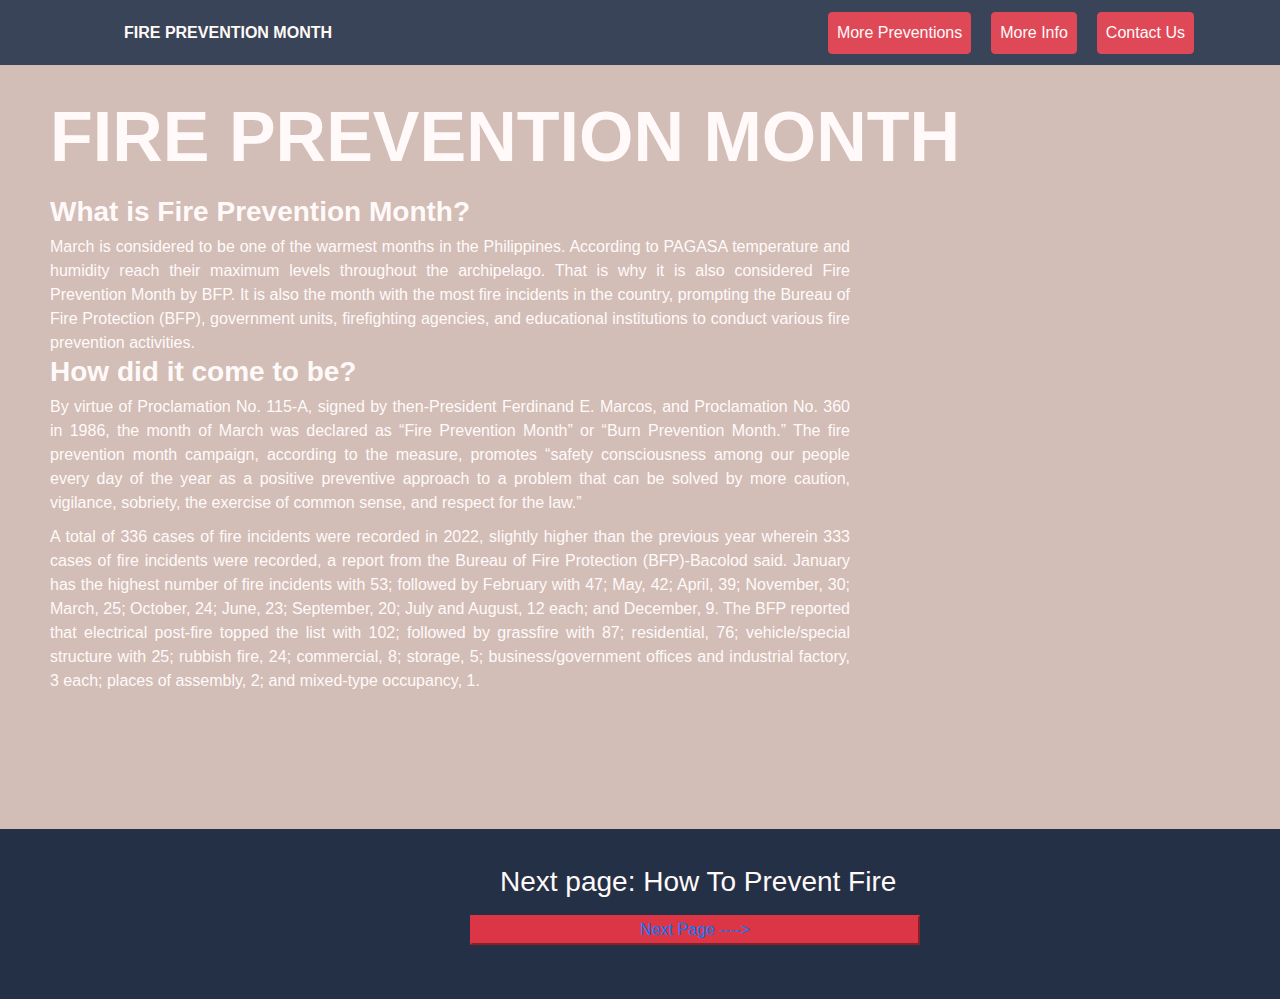
<file: index.html>
<!DOCTYPE html>
<html>
<head>
	<link rel="stylesheet" href="https://cdn.jsdelivr.net/npm/bootstrap@4.3.1/dist/css/bootstrap.min.css">
	<meta name="viewport" content="width=device-width, initial-scale=1">
	<link rel="stylesheet" href="pg1.css" type="text/css">
		
	</style>
</head>
<body>
	<nav class="navbar navbar-expand-lg" id="navbar">
	<ul class="navbar-nav">
	<li class="nav-item"><a class="nav-link" href="https://erickaantes.github.io/GH_ICT9Sapphire_Project_Antes/" id="title">FIRE PREVENTION MONTH</a></li>
	</ul>
	<ul class="navbar-nav ml-auto" id="right">
	<li class="nav-item"><a class="nav-link btn btn-danger btn-xs" role="button" href="https://redcross.org.ph/2022/03/07/prc-reminds-the-public-on-fire-safety/" id="right2" style="margin-right: 20px;">More Preventions</a></li>
	<li class="nav-item"><a class="nav-link btn btn-danger btn-xs" role="button" href="https://moresco1.com/posts/2023-fire-prevention-month-promoting-collective-effort-and-safety/" id="right2" style="margin-right: 20px;">More Info</a></il>
	<li><a class="nav-link btn btn-danger btn-xs" role="button" href="https://erickaantes.github.io/contact-page/" id="right2">Contact Us</a></li>
	</ul>
	</nav>
	<div id="question">
	<div id="red"></div>
	<div>
		<h1>FIRE PREVENTION MONTH</h1>
		<h3 id="Q1">What is Fire Prevention Month?</h3>
		<p id="A1">March is considered to be one of the warmest months in the Philippines. According to PAGASA temperature and humidity reach their maximum levels throughout the archipelago. That is why it is also considered Fire Prevention Month by BFP. It is also the month with the most fire incidents in the country, prompting the Bureau of Fire Protection (BFP), government units, firefighting agencies, and educational institutions to conduct various fire prevention activities.</p>
		<h3 id="Q2"> How did it come to be?</h3>
		<p id="A2">By virtue of Proclamation No. 115-A, signed by then-President Ferdinand E. Marcos, and Proclamation No. 360 in 1986, the month of March was declared as “Fire Prevention Month” or “Burn Prevention Month.” The fire prevention month campaign, according to the measure, promotes “safety consciousness among our people every day of the year as a positive preventive approach to a problem that can be solved by more caution, vigilance, sobriety, the exercise of common sense, and respect for the law.”</p>
		<p id="A3">A total of 336 cases of fire incidents were recorded in 2022, slightly higher than the previous year wherein 333 cases of fire incidents were recorded, a report from the Bureau of Fire Protection (BFP)-Bacolod said. January has the highest number of fire incidents with 53; followed by February with 47; May, 42; April, 39; November, 30; March, 25; October, 24; June, 23; September, 20; July and August, 12 each; and December, 9. The BFP reported that electrical post-fire topped the list with 102; followed by grassfire with 87; residential, 76; vehicle/special structure with 25; rubbish fire, 24; commercial, 8; storage, 5; business/government offices and industrial factory, 3 each; places of assembly, 2; and mixed-type occupancy, 1.</p>
		<div id="bottom"></div>
		<h3 id="bottom2"> Next page: How To Prevent Fire</h3>
		<button type="button" class="btn-danger btn-md"><a href="https://erickaantes.github.io/pg2">Next Page ----></a></button>
	</div>
	</div>
</body>
</file>
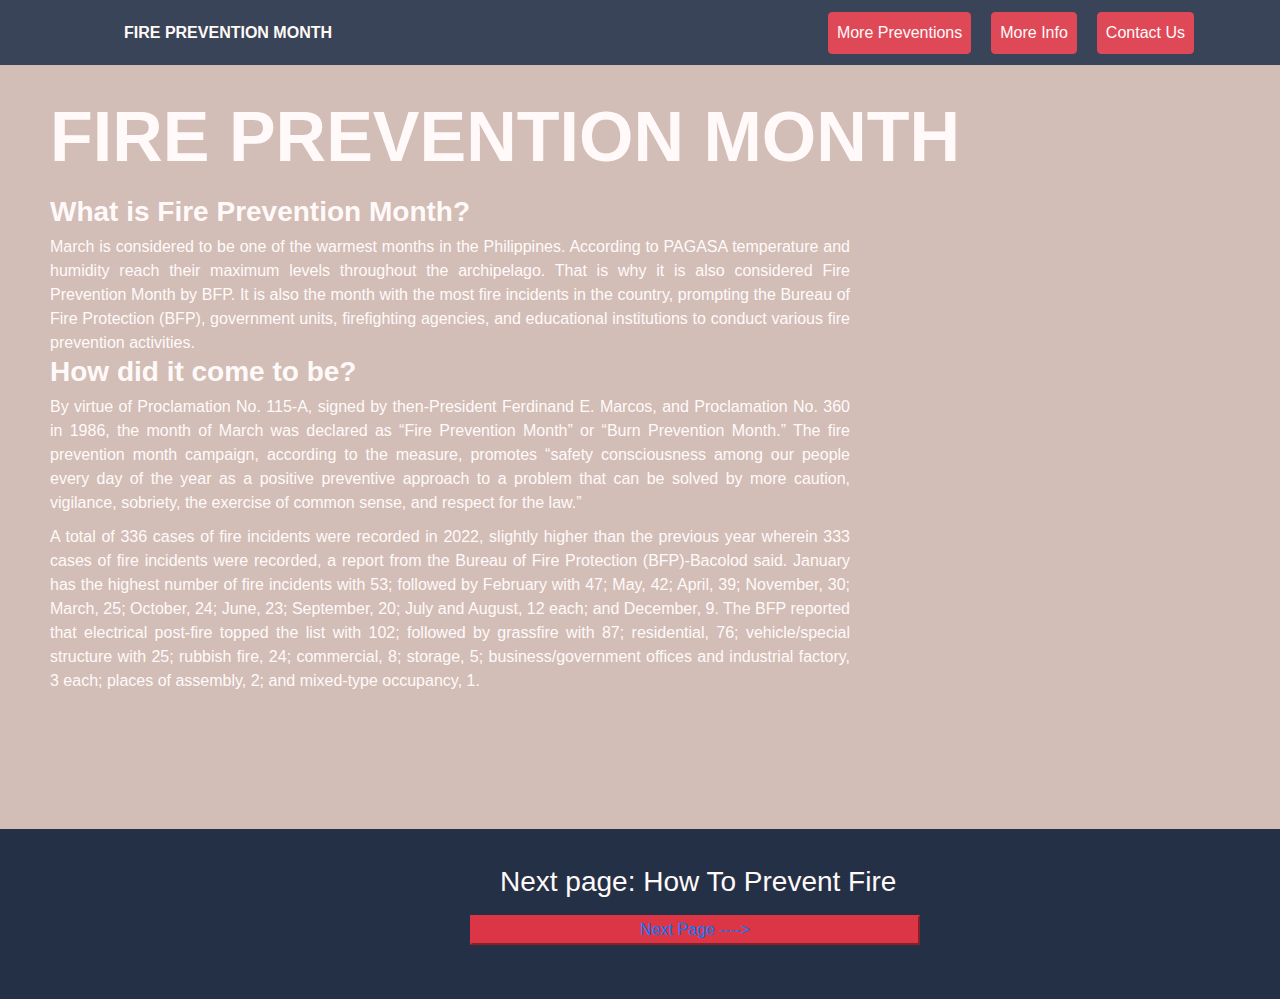
<file: home page.html>
<!DOCTYPE html>
<html>
<head>
	<link rel="stylesheet" href="https://cdn.jsdelivr.net/npm/bootstrap@4.3.1/dist/css/bootstrap.min.css">
	<meta name="viewport" content="width=device-width, initial-scale=1">
	<link rel="stylesheet" href="pg1.css" type="text/css">
		
	</style>
</head>
<body>
	<nav class="navbar navbar-expand-lg" id="navbar">
	<ul class="navbar-nav">
	<li class="nav-item"><a class="nav-link" href="#" id="title">FIRE PREVENTION MONTH</a></li>
	</ul>
	<ul class="navbar-nav ml-auto" id="right">
	<li class="nav-item"><a class="nav-link btn btn-danger btn-xs" role="button" href="https://redcross.org.ph/2022/03/07/prc-reminds-the-public-on-fire-safety/" id="right2" style="margin-right: 20px;">More Preventions</a></li>
	<li class="nav-item"><a class="nav-link btn btn-danger btn-xs" role="button" href="https://moresco1.com/posts/2023-fire-prevention-month-promoting-collective-effort-and-safety/" id="right2" style="margin-right: 20px;">More Info</a></il>
	<li><a class="nav-link btn btn-danger btn-xs" role="button" href="#" id="right2">Contact Us</a></li>
	</ul>
	</nav>
	<div id="question">
	<div id="red"></div>
	<div>
		<h1>FIRE PREVENTION MONTH</h1>
		<h3 id="Q1">What is Fire Prevention Month?</h3>
		<p id="A1">March is considered to be one of the warmest months in the Philippines. According to PAGASA temperature and humidity reach their maximum levels throughout the archipelago. That is why it is also considered Fire Prevention Month by BFP. It is also the month with the most fire incidents in the country, prompting the Bureau of Fire Protection (BFP), government units, firefighting agencies, and educational institutions to conduct various fire prevention activities.</p>
		<h3 id="Q2"> How did it come to be?</h3>
		<p id="A2">By virtue of Proclamation No. 115-A, signed by then-President Ferdinand E. Marcos, and Proclamation No. 360 in 1986, the month of March was declared as “Fire Prevention Month” or “Burn Prevention Month.” The fire prevention month campaign, according to the measure, promotes “safety consciousness among our people every day of the year as a positive preventive approach to a problem that can be solved by more caution, vigilance, sobriety, the exercise of common sense, and respect for the law.”</p>
		<p id="A3">A total of 336 cases of fire incidents were recorded in 2022, slightly higher than the previous year wherein 333 cases of fire incidents were recorded, a report from the Bureau of Fire Protection (BFP)-Bacolod said. January has the highest number of fire incidents with 53; followed by February with 47; May, 42; April, 39; November, 30; March, 25; October, 24; June, 23; September, 20; July and August, 12 each; and December, 9. The BFP reported that electrical post-fire topped the list with 102; followed by grassfire with 87; residential, 76; vehicle/special structure with 25; rubbish fire, 24; commercial, 8; storage, 5; business/government offices and industrial factory, 3 each; places of assembly, 2; and mixed-type occupancy, 1.</p>
		<div id="bottom"></div>
		<h3 id="bottom2"> Next page: How To Prevent Fire</h3>
		<button type="button" class="btn-danger btn-md"><a href="#">Next Page ----></a></button>
	</div>
	</div>
</body>
</file>
<file: pg1.css>
#navbar {
			background-color: #243046; opacity: 0.9; height: 65px;
		}
		#title {
			font-weight: bolder; color: #fffaf9; margin-left: 100px;
		}
		ul#right {
			float: right; margin-right: 70px;
		}
		#right2 {
			color: #fffaf9;

		}
		#question {
			position: relative;
		}
		#red {
			background-color: #6c2411; height: 764px; width: 1440px; opacity: 0.3;position: relative;text-align: center;
		}
		h1 {
			position: absolute; top: 30px; color: #fffaf9;
			padding-left: 50px; font-size: 70px; font-weight: bolder;
		}
		body {
			background-image: url(https://files01.pna.gov.ph/ograph/2022/04/02/forest-fire.jpg); background-size: 110%; background-position-x: -140px; background-repeat: no-repeat;
		}
		p#A1 {
			position: absolute; top: 170px; color: #fffaf9;
			padding-left: 50px; padding-right: 430px; text-align: justify;
		}
		h3#Q1 {
			position: absolute; top: 130px; color: #fffaf9;
			padding-left: 50px; font-weight: bold;
		}
		h3#Q2 {
			position: absolute; top: 290px; color: #fffaf9;
			padding-left: 50px; font-weight: bold;
		}
		p#A2 {
			position: absolute; top: 330px; color: #fffaf9;
			padding-left: 50px; padding-right: 430px; text-align: justify;
		}
		p#A3{
			position: absolute; top: 460px; color: #fffaf9;
			padding-left: 50px; padding-right: 430px; text-align: justify;
		}
		#bottom {
			background-color: #243046; height: 170px; width: 1440px; position: relative;text-align: center;
		}
		#bottom2 {
			position: absolute; top: 800px; color: #fffaf9; margin-left: 500px;
		}
		button {
			position: absolute; top: 850px; width: 450px; margin-left: 470px;
		}
</file>
